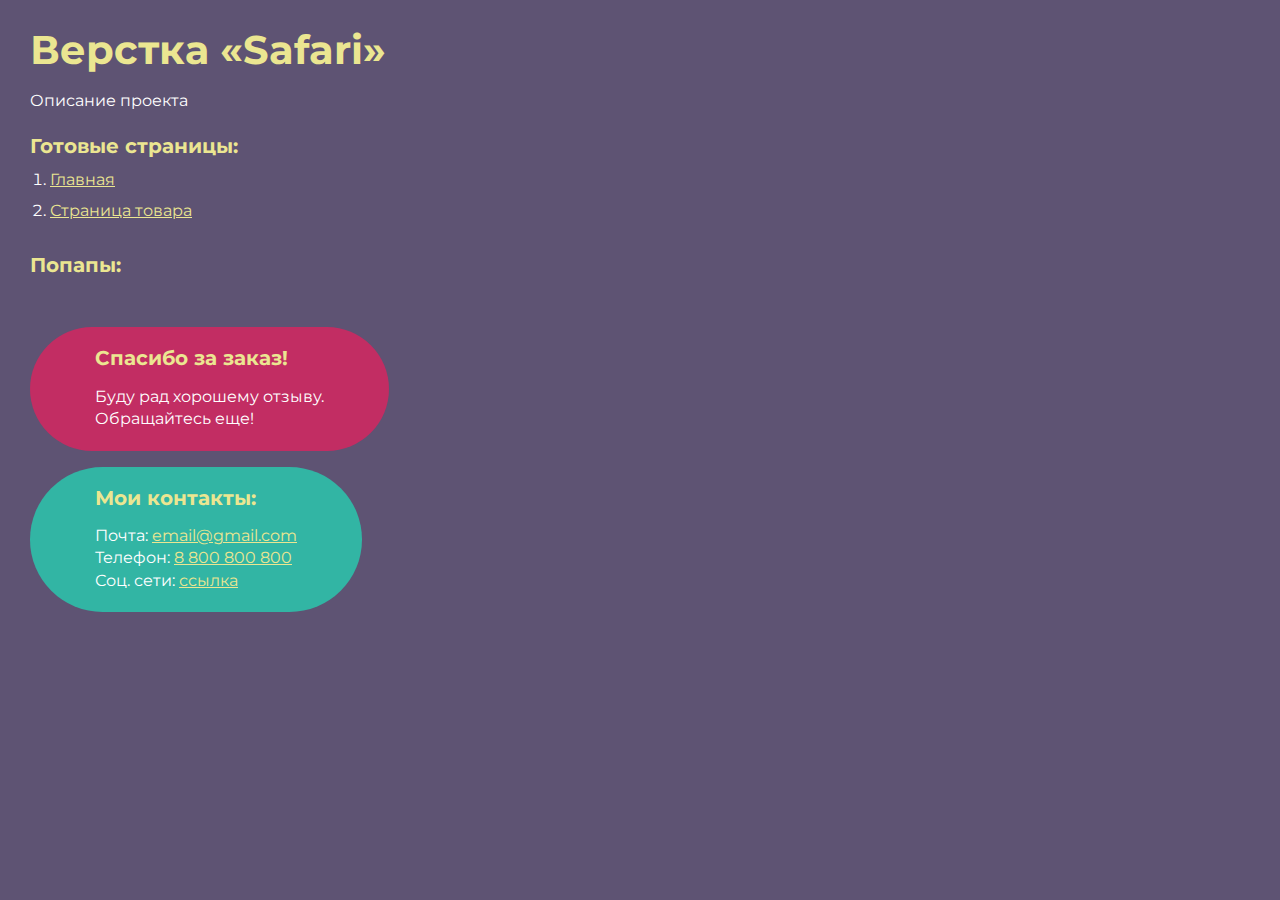
<file: index.html>
<!DOCTYPE html>
<html>

<head>
	<meta charset="UTF-8">
	<meta name="viewport" content="width=device-width, initial-scale=1.0">
	<title>Верстка «Safari»</title>
</head>

<body>
	<div class="rootpage">
		<h1>Верстка «Safari»</h1>
		<div class="rootpage__info">
			Описание проекта
		</div>
		<h2>Готовые страницы:</h2>
		<ol class="rootpage__list">
			<li><a target="_blank" href="home.html">Главная</a></li>
			<li><a target="_blank" href="product.html">Страница товара</a></li>
		</ol>
		<h2>Попапы:</h2>
		<ol class="rootpage__list">
			<!-- <li><a target="_blank" href="home.html#search"></a></li> -->
		</ol>
		<div class="rootpage__tnx">
			<h2>Спасибо за заказ!</h2>
			<p>Буду рад хорошему отзыву.</p>
			<p>Обращайтесь еще!</p>
		</div>
		<div class="rootpage__contacts">
			<h2>Мои контакты:</h2>
			<p>Почта: <a href="mailto:email@gmail.com">email@gmail.com</a></p>
			<p>Телефон: <a href="tel:8800800800">8 800 800 800</a></p>
			<p>Соц. сети: <a href="">ссылка</a></p>
		</div>
	</div>
</body>
<style>
	@charset "UTF-8";
	@import url("https://fonts.googleapis.com/css?family=Montserrat:regular,700&display=swap");

	*,
	*::before,
	*::after {
		padding: 0px;
		margin: 0px;
		border: 0px;
		box-sizing: border-box;
	}

	html,
	body {
		height: 100%;
		margin: 0;
		padding: 0;
		min-width: 320px;
		width: 100%;
		color: #fff;
		background-color: #5e5373;
	}

	body {
		font-family: Montserrat;
		font-size: 100%;
		line-height: 1;
		font-size: 1rem;
	}

	a {
		text-decoration: underline;
		color: #ebe691
	}

	a:visited {
		text-decoration: underline;
		color: #aaa768;
	}

	a:hover {
		text-decoration: none;
	}

	ul li {
		list-style: none;
	}

	img {
		vertical-align: top;
	}

	.wrapper {
		width: 100%;
		min-height: 100%;
		overflow: hidden;
	}

	.rootpage {
		padding: 30px;
		display: flex;
		flex-direction: column;
		align-items: flex-start;
	}

	@media (max-width: 767px) {
		.rootpage {
			padding: 30px 15px;
		}
	}

	h1 {
		color: #ebe691;
		font-size: 2.5rem;
		margin: 0px 0px 1.25rem 0px;
	}

	@media (max-width: 767px) {
		h1 {
			font-size: 1.85rem;
			margin: 0px 0px 1.25rem 0px;
		}
	}

	h2 {
		color: #ebe691;
		font-size: 1.25rem;
		margin: 0px 0px 1rem 0px;
	}

	@media (max-width: 767px) {
		h2 {
			font-size: 1.125rem;
			margin: 0px 0px 1rem 0px;
		}
	}

	.rootpage__info {
		line-height: 140%;
		margin: 0px 0px 1.5rem 0px;
	}

	.rootpage__list {
		margin: 0px 0px 2.25rem 1.25rem;
	}

	.rootpage__list li:not(:last-child) {
		margin: 0px 0px 15px 0px;
	}

	.rootpage__contacts,
	.rootpage__tnx {
		border-radius: 200px;
		padding: 20px 65px;
		line-height: 140%;
	}

	@media (max-width: 767px) {

		.rootpage__contacts,
		.rootpage__tnx {
			border-radius: 40px;
			padding: 20px;
		}
	}

	.rootpage__contacts {
		background: #32b5a4;

	}

	.rootpage__contacts a {
		color: #ebe691;
	}

	.rootpage__tnx {
		background: #c22d63;
		margin: 0px 0px 1rem 0px;
	}
</style>

</html>
</file>
